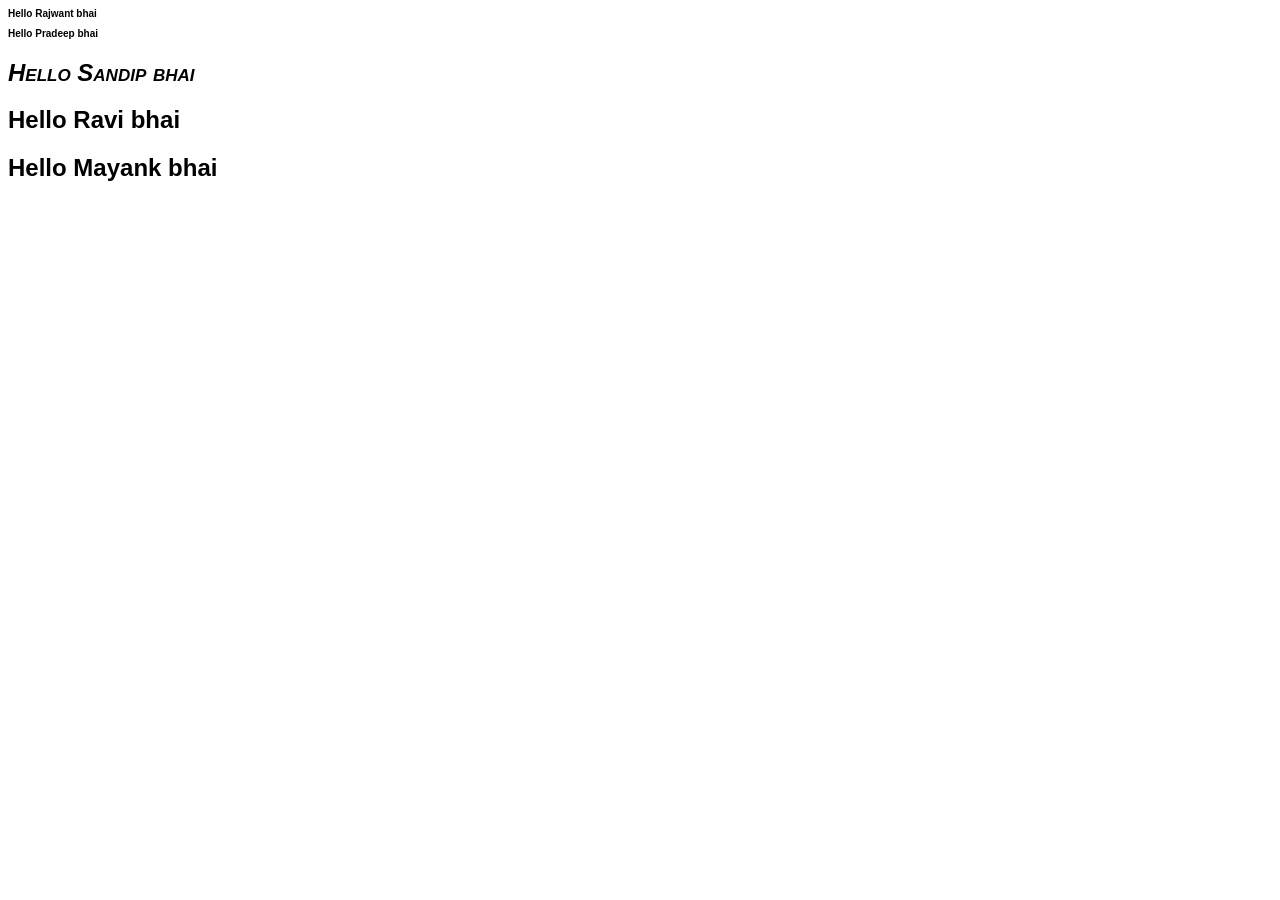
<file: CSS/LECTURE 10/index.html>
<!DOCTYPE html>
<html lang="en">
<head>
    <meta charset="UTF-8">
    <meta name="viewport" content="width=device-width, initial-scale=1.0">
    <title>Document</title>
    <link rel="stylesheet" href="index.css">
</head>
<body>
    <div>

        <h2 id="om">Hello Rajwant bhai</h2>
        <h2 id="Ram">Hello Pradeep bhai</h2>
        <h2 id="San">Hello Sandip bhai</h2>
        <h2>Hello Ravi bhai</h2>
        <h2>Hello Mayank  bhai</h2>
    </div>
    
</body>
</html>
</file>
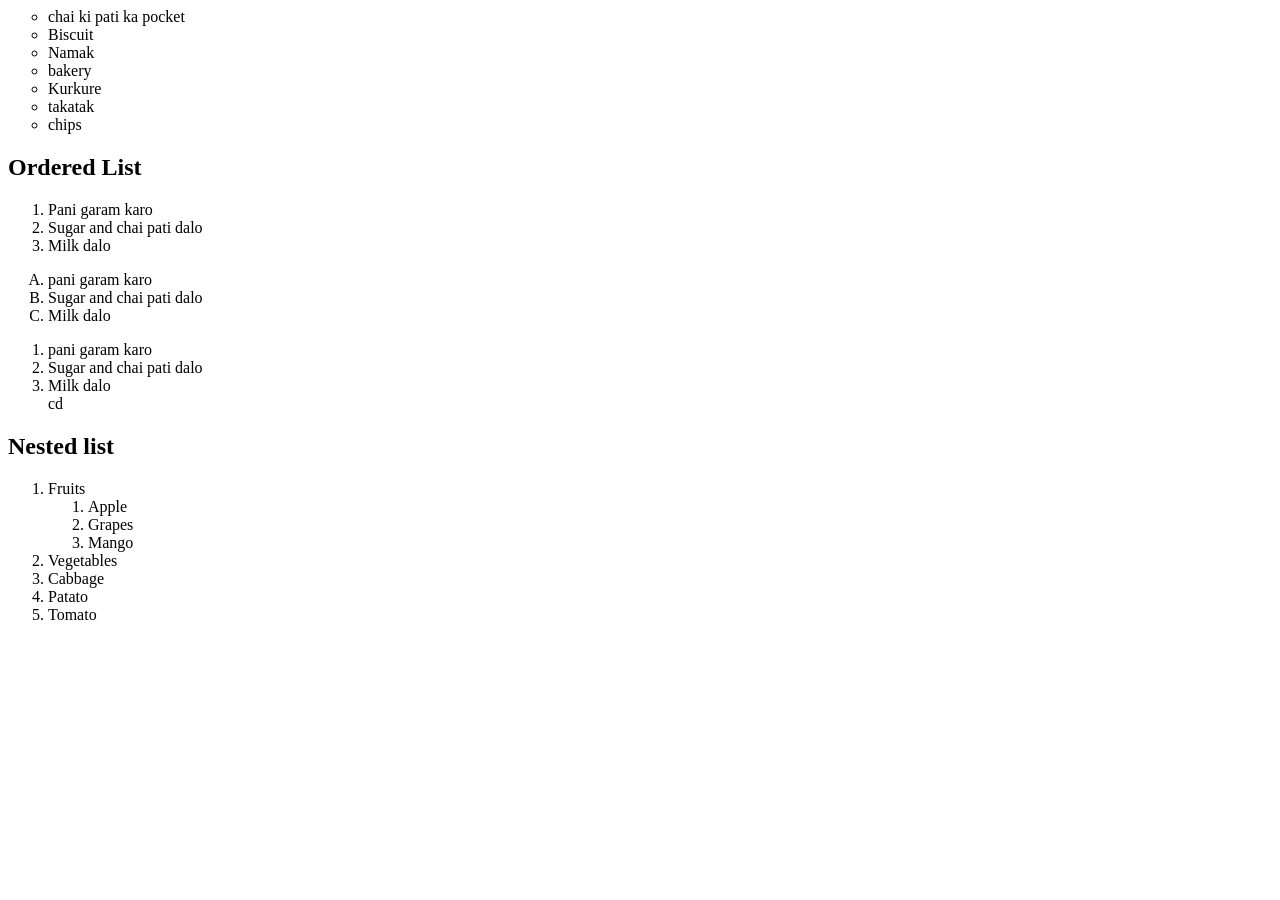
<file: HTML/HTML/List/index.html>
<!-- <!DOCTYPE html>
<html lang="en">
<head>
    <meta charset="UTF-8">
    <meta name="viewport" content="width=device-width, initial-scale=1.0">
    <title>Document</title>
</head>
<body>
    <div>
        <h1>unordered, orderd and description list</h1>
        <ul type="square">
            <li>chai ki pati ka pocket</li>
            <li>Biscuit</li>
            <li>Namak</li>
            <Li>bakery</Li>
            <Li>Kurkure</Li>
            <Li>takatak</Li>
            <Li>chips</Li>
        </ul> -->
         <ul type="circle">
            <li>chai ki pati ka pocket</li>
            <li>Biscuit</li>
            <li>Namak</li>
            <Li>bakery</Li>
            <Li>Kurkure</Li>
            <Li>takatak</Li>
            <Li>chips</Li>
        </ul>

    </div>
    <div>
        <h2> Ordered List</h2>

        <ol>
            <li>Pani garam karo</li>
            <li>Sugar and chai pati dalo</li>
            <li>Milk dalo</li>
        </ol>
        <ol type="A"> 
            <li>pani garam karo</li>
            <li>Sugar and chai pati dalo</li>
            <li>Milk   dalo</li>
        
        </ol>
         <ol type="F"> 
            <li>pani garam karo</li>
            <li>Sugar and chai pati dalo</li>
            <li>Milk   dalo</li>
            cd
        
        </ol>
    </div>
    <div>
        <h2> Nested list</h2>
        <ol>
            <li>Fruits
                <ol>
                    <li>Apple</li>
                    <li>Grapes </li>
                    <li>Mango</li>
                </ol>
             </li>
            <li>Vegetables
                <ol></ol>
                    <li>Cabbage </li>
                    <li>Patato</li>
                    <li>Tomato</li>
            
            </li>
        </ol>
    </div>
</body>
</html>
</file>
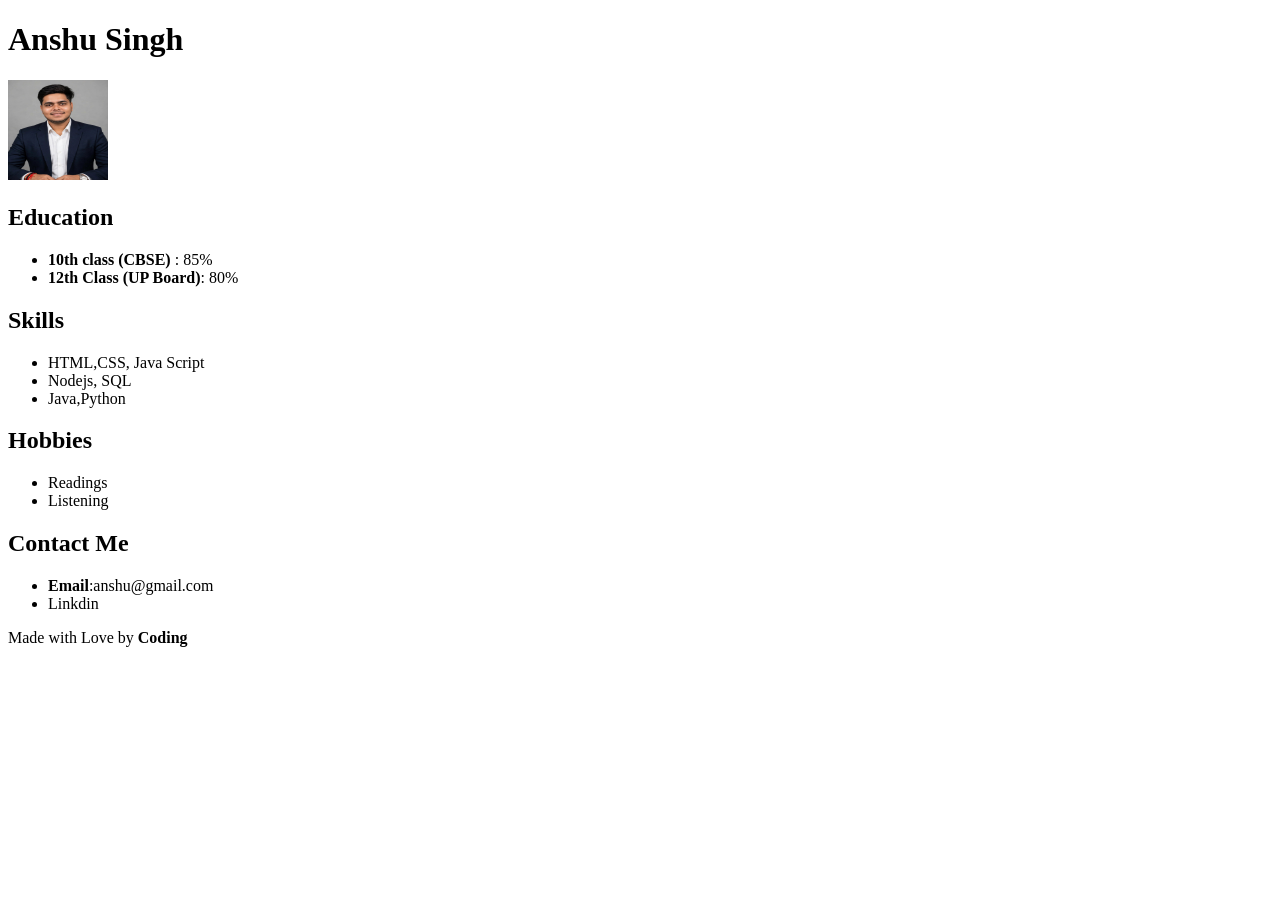
<file: HTML/HTML/portfolio page/index.html>
<!DOCTYPE html>
<html lang="en">
<head>
    <meta charset="UTF-8">
    <meta name="viewport" content="width=device-width, initial-scale=1.0">
    <title>PORTFOLIO PAGE</title>
</head>
<body>
    <H1>Anshu Singh</H1>
    <img src ="anshu.jpeg" alt="sk" height="100px"width="100px">
   
   
    <h2>Education</h2>
    <ul>
        <li><b> 10th class (CBSE)</b> : 85%</li>
        <li><b> 12th Class (UP Board)</b>: 80%</li>
    </ul>

    <h2>Skills</h2>
    <ul>
        <li>HTML,CSS, Java Script</li>
        <li>Nodejs, SQL</li>
        <LI>Java,Python </LI>
    </ul>

    <h2>Hobbies</h2>
    <ul>
        <li>Readings</li>
        <li>Listening </li>
    </ul>

    <h2>Contact Me</h2>
    <ul>
        <li><b>Email</b>:anshu@gmail.com</li>
        <li><a>Linkdin</a></li>
    </ul>
    <p>Made with Love by <b>Coding</b></p>
</body>
</html>
</file>
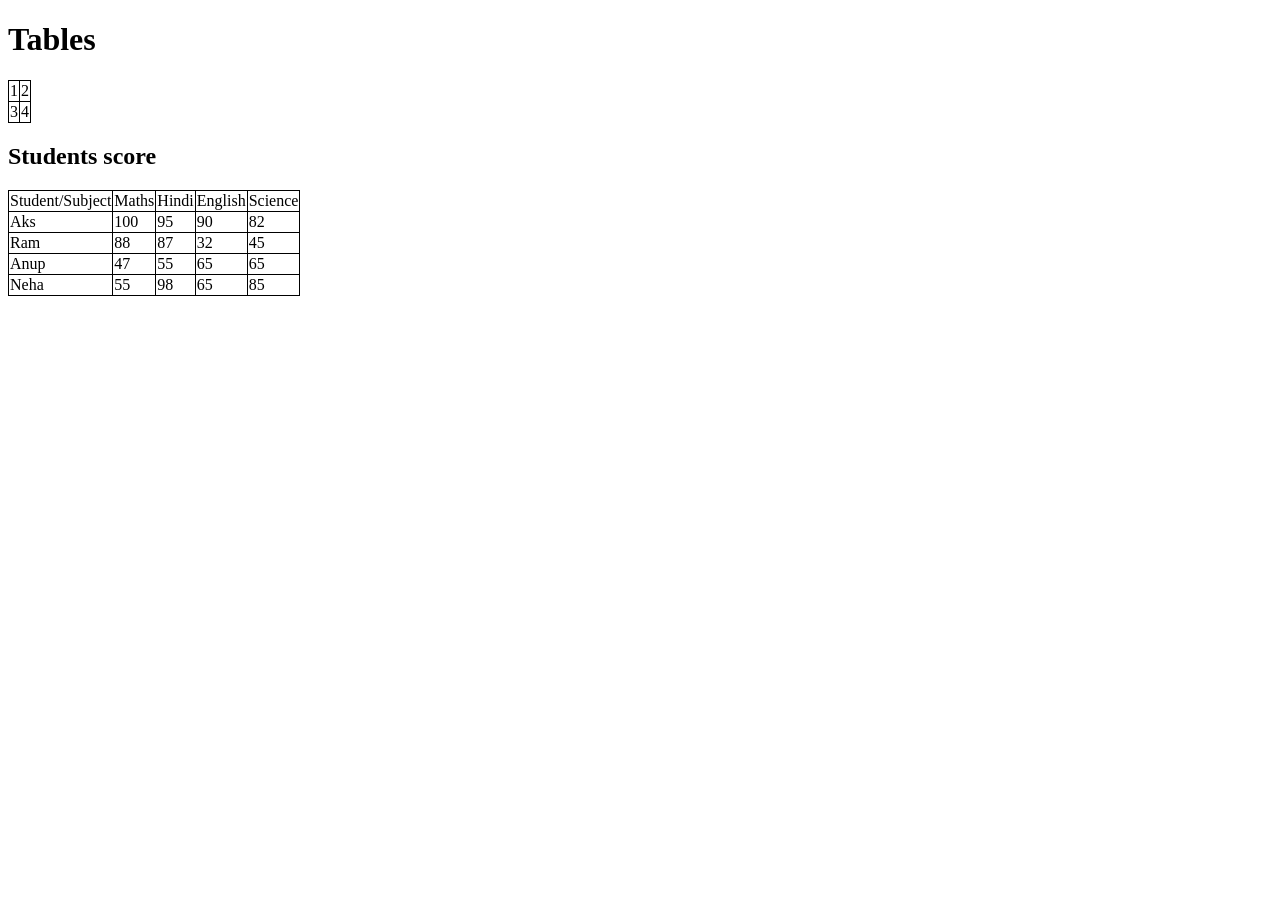
<file: HTML/HTML/Tables/index.html>
<!DOCTYPE html>
<html lang="en">
<head>
    <meta charset="UTF-8">
    <meta name="viewport" content="width=device-width, initial-scale=1.0">
    <title>Tables</title>
    <style>
        table,tr,td {
            border: 1px solid black;
            border-collapse: collapse;
        }
    </style>
</head>
<body>
    <div>
        <h1>Tables</h1>
        <table>
            <tr>
                <td>1</td>
                <td>2</td>
            </tr>
            <tr>
                <td>3</td>
                <td>4</td>
            </tr>
        </table>
        <h2>Students score</h2>
        <table>
            <tr>
                <td>Student/Subject</td>
                <td>Maths</td>
                <td>Hindi</td>
                <td>English</td>
                <td>Science</td>
            </tr>
            <tr>
                <td>Aks</td>
                <td>100</td>
                <td>95</td>
                <td>90</td>
                <td>82</td>
            </tr>
            <tr>
                <td>Ram</td>
                <td>88</td>
                <td>87</td>
                <td>32</td>
                <td>45</td>
            </tr>
            <tr>
                <td>Anup</td>
                <td>47</td>
                <td>55</td>
                <td>65</td>
                <td>65</td>
            </tr>
            <tr>
                <td>Neha</td>
                <td>55</td>
                <td>98</td>
                <td>65</td>
                <td>85</td>
            </tr>
        </table>







    </div>
    
</body>
</html>
</file>
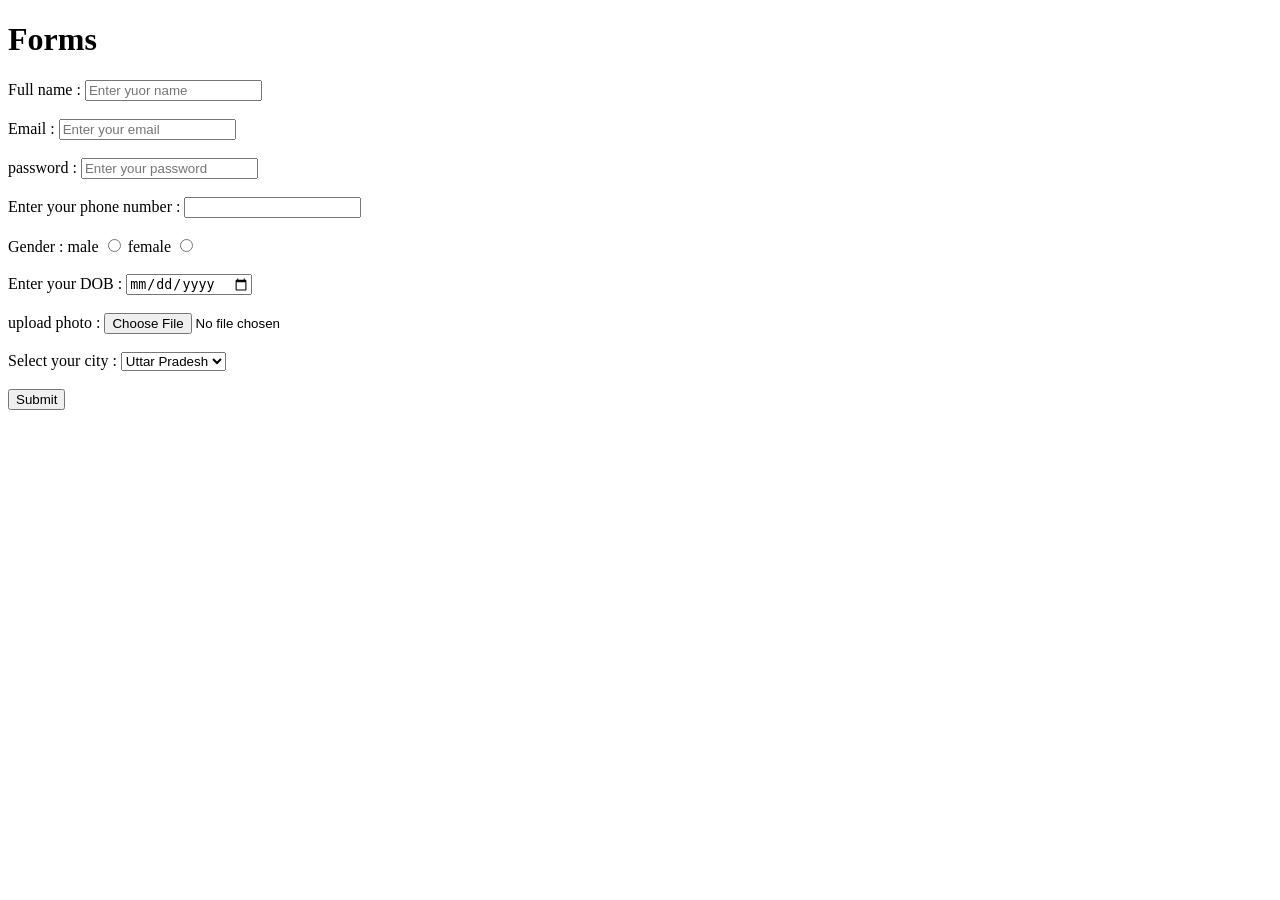
<file: HTML/HTML/Forms.html>
<!DOCTYPE html>
<html lang="en">
<head>
    <meta charset="UTF-8">
    <meta name="viewport" content="width=device-width, initial-scale=1.0">
    <title>Document</title>
</head>
<body>
    <h1>Forms</h1>

    <div>
        
        <form action="">
            
            

        
            <label for="Full name">Full name :</label>
            <input type="text" id="Full name" placeholder="Enter yuor name" required>
            <br><br>
            <label for="email">Email :</label>
            <input type="email" id="email" placeholder="Enter your email"required>
            <br><br>
            <label for="passwod">password :</label>
            <input type="password" id="passwod" placeholder="Enter your password"required>
             <br><br>
            <label for="phonenumber">Enter your phone number :</label>
            <input type="number" id="phonenumber" required min="0">
            <br><br>
            <label for="gender">Gender :</label>
            <label for="gender">male</label>
            <input type="radio" id="gender" name="gender">
            <label for="gender">female</label>
            <input type="radio" id="gender" name="gender">
            <br><br>
            <label for="date">Enter your DOB :</label>
            <input type="date" id="date">
            <br><br>
            <label for="file">upload photo :</label>
            <input type="file" id="file">
            <br><br>
            <label for="city">Select your city :</label>
            <select name="city" id="city">
                <option value="">Uttar Pradesh</option>
                <option value="">Delhi</option>
                <option value="">Noida</option>
                <option value="">Banaras</option>
                <option value="">Kolkata</option>
                <option value="">Jaipur</option>
            </select>
            <br><br>
            <input type="Submit">

            
            </form>
        
    </div>
    
</body>
</html>
</file>
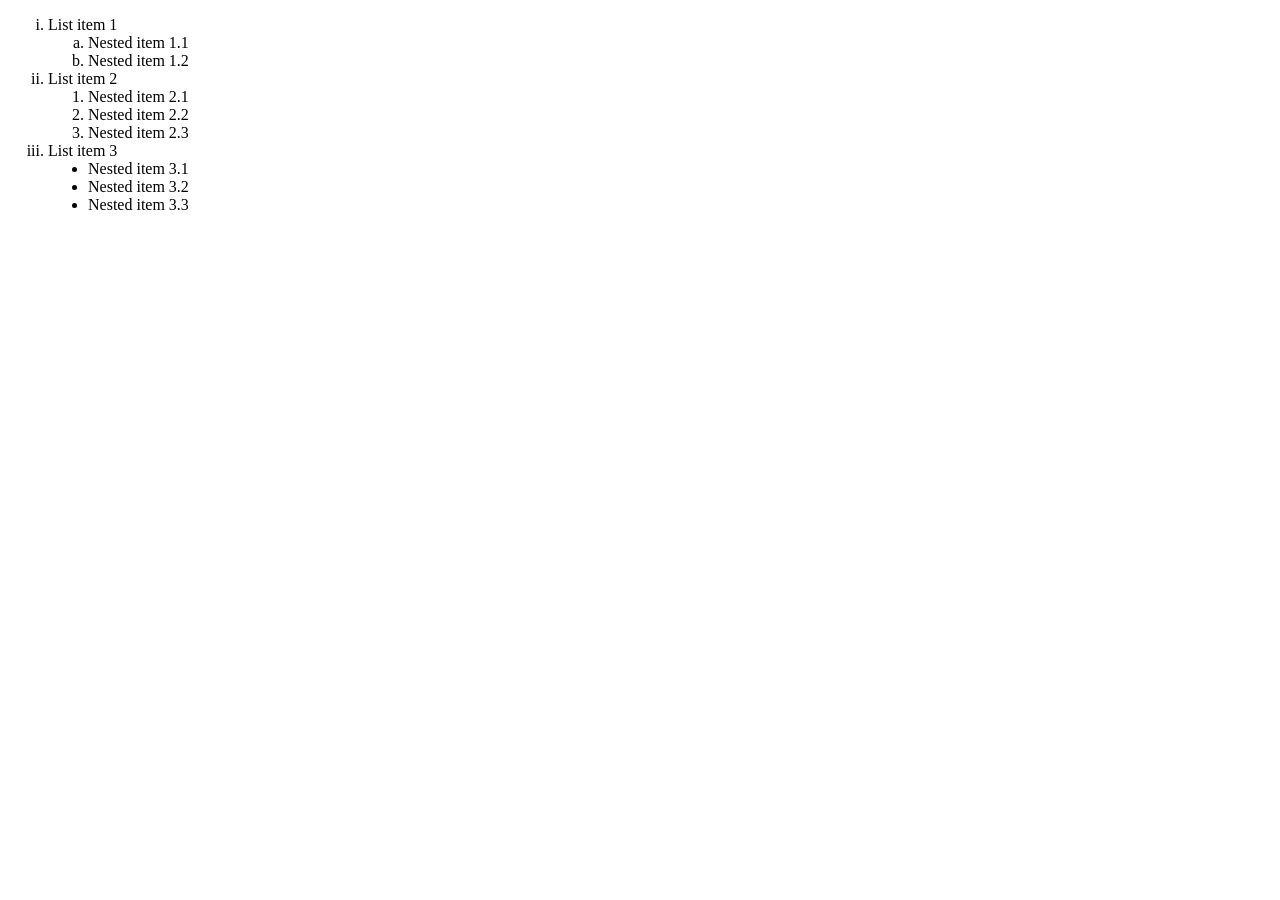
<file: HTML/HTML/Homework .html>
<!DOCTYPE html>
<html lang="en">
<head>
    <meta charset="UTF-8">
    <meta name="viewport" content="width=device-width, initial-scale=1.0">
    <title>Document</title>
</head>
<body>
    <div>
        <ol type="i">
            <li>List item 1
                <ol type="a">
                    <li>Nested item 1.1</li>
                    <li>Nested item 1.2</li>

                </ol>
            </li>
            <li>List item 2 
                <ol type="1">
                    <li>Nested item 2.1</li>
                    <li>Nested item 2.2</li>
                    <li>Nested item 2.3</li>

            </ol></li>
            <li>List item 3
                <ul type="disc">
                    <li>Nested item 3.1</li>
                    <li>Nested item 3.2</li>
                    <li>Nested item 3.3</li>

                </ul>
            </li>

        </ol>

    </div>
    
</body>
</html>
</file>
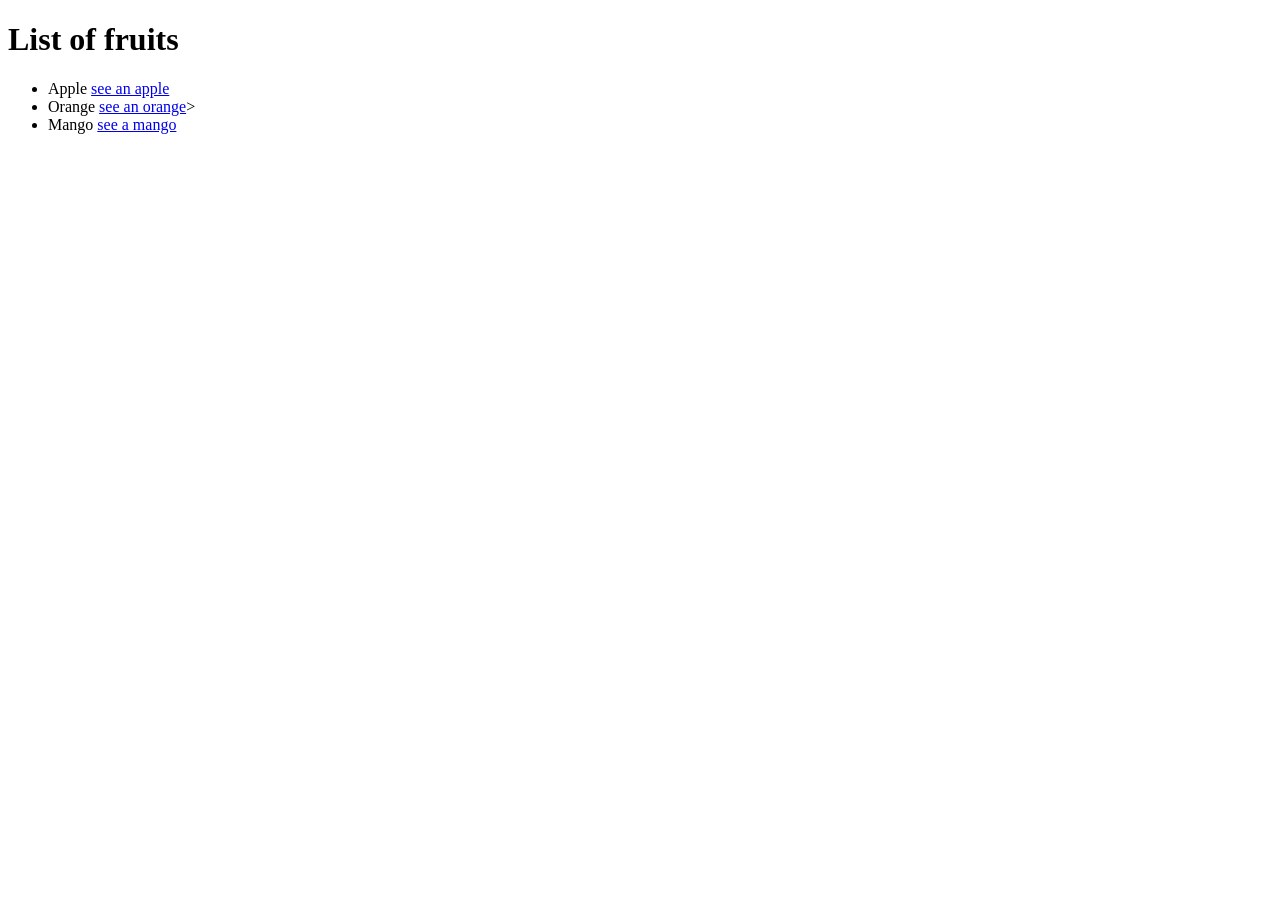
<file: HTML/HTML/revision.html>
<!DOCTYPE html>
<html lang="en">
<head>
    <meta charset="UTF-8">
    <meta name="viewport" content="width=<5>, initial-scale=1.0">
    <title>Practice question</title>
</head>
<body>
    <h1>List of fruits</h1>
  <ul>
    <li>Apple <a href ="[data-uri]">see an apple</a></li>
    <li>Orange <a href ="[data-uri]"> see an orange</a>></li>
    <li>Mango <a href ="[data-uri]">see a mango</a></li>
  </ul>
    
    
</body>
</html>
</file>
<file: CSS/LECTURE 10/index.css>
h2 {
    font-family: Arial, Helvetica, sans-serif;
}

#om{
    font-size: 10px;
}
#Ram{
    font-size: 10px;
    font-weight: bolder;
}
#San{
    font-style:italic;
    font-variant: small-caps;
}
</file>
